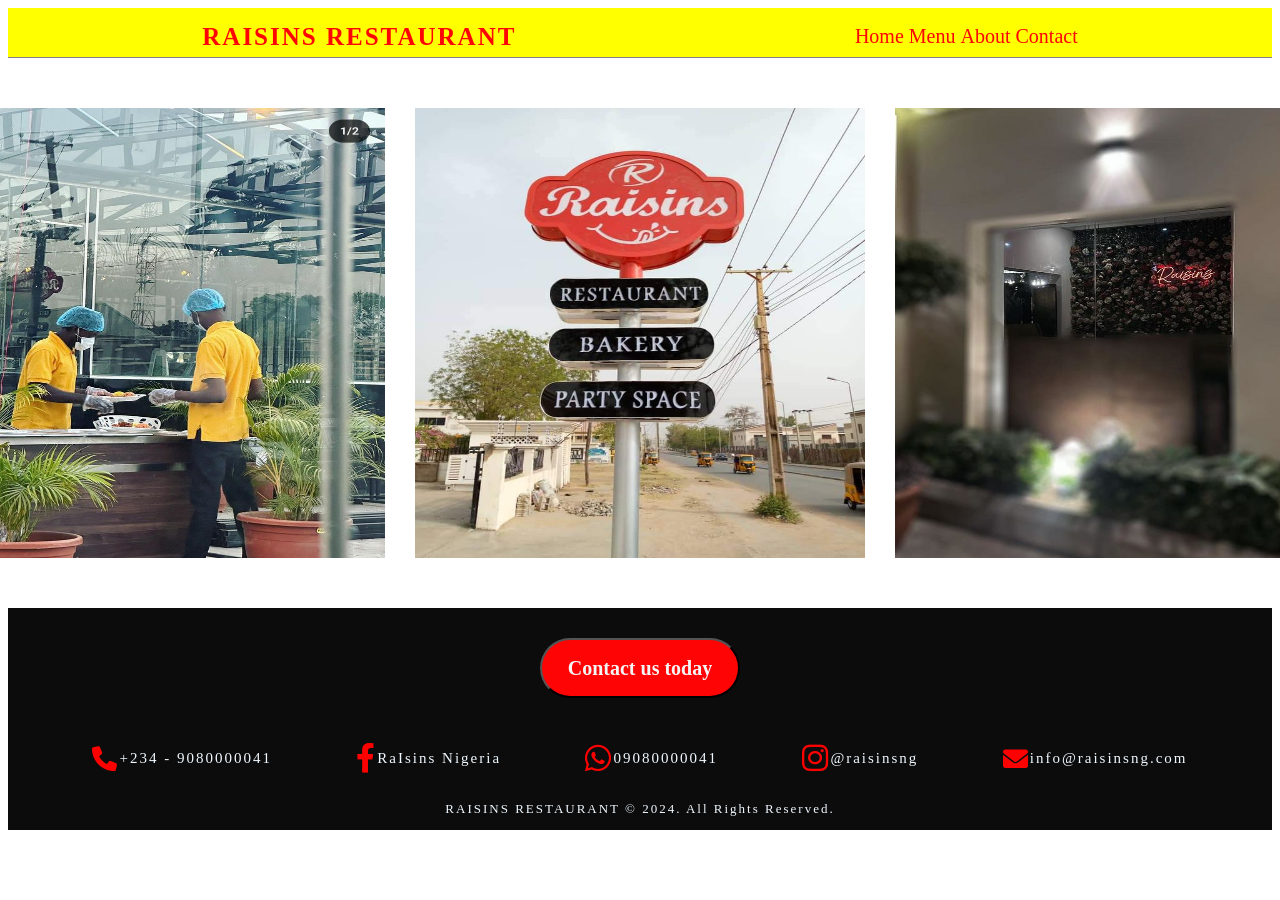
<file: contact.html>
<html lang="en">
  <head>
    <meta charset="UTF-8" />
    <meta name="viewport" content="width=device-width, initial-scale=1.0" />
    <link
      rel="stylesheet"
      href="https://cdnjs.cloudflare.com/ajax/libs/font-awesome/6.0.0-beta3/css/all.min.css"
      integrity="sha512-Fo3rlrZj/k7ujTnHg4CGR2D7kSs0v4LLanw2qksYuRlEzO+tcaEPQogQ0KaoGN26/zrn20ImR1DfuLWnOo7aBA=="
      crossorigin="anonymous"
      referrerpolicy="no-referrer"
    />
    <title>Contact us</title>
    <link rel="stylesheet" href="Raisins.html" />
    <link rel="stylesheet" href="/css/contact.css" />
  </head>
  <body>
    <section>
      <nav class="nav-container">
        <div class="top">
          <div class="logo">RAISINS RESTAURANT</div>

          <div class="nav-bar">
            <a href="Raisins.html">Home</a>
            <a href="Raisins.html">Menu</a>
            <a href="about.html">About</a>
            <a href="contact.html">Contact</a>
          </div>
        </div>
      </nav>
    </section>

    <div class="img-container">
      <span>
        <img src="/img/ali.jpg" alt="staffs at work" />
      </span>
      <span>
        <img src="/img/post.jpg" alt="raisins sign post" />
      </span>
      <span>
        <img src="/img/post3.jpg" alt="outdoor view" />
      </span>
    </div>

    <footer class="footer">
      <div class="text">
        <button><h2>Contact us today</h2></button>
      </div>

      <div class="socials">
        <p>
          <i class="fa fa-phone" style="font-size: 25px; color: red"> </i> +234
          - 9080000041
        </p>

        <p>
          <i class="fab fa-facebook-f" style="font-size: 30px; color: red"></i>
          RaIsins Nigeria
        </p>

        <p>
          <i class="fab fa-whatsapp" style="font-size: 30px; color: red"></i>
          09080000041
        </p>

        <p>
          <i class="fab fa-instagram" style="font-size: 30px; color: red"></i>
          @raisinsng
        </p>

        <p>
          <i class="fa fa-envelope" style="font-size: 25px; color: red"></i>
          info@raisinsng.com
        </p>
      </div>

      <div class="last">
        <p>RAISINS RESTAURANT &copy; 2024. All Rights Reserved.</p>
      </div>
    </footer>
  </body>
</html>
</file>
<file: css/contact.css>
* {
  box-sizing: border-box;
  font-family: poppins;
}
.nav-container {
  background-color: rgb(255, 255, 0);
  font-family: poppins;
}
.top {
  color: #ff0404;
  font-family: Poppins;
  display: flex;
  align-items: center;
  justify-content: space-around;
  height: 50px;
  padding: 25px;
  font-size: 20px;
  border-bottom: 1px solid gray;
  padding-bottom: 2px;
}
.top a {
  text-decoration: none;
  color: #ff0404;
}
.top :hover {
  color: rgb(26, 5, 16);
}
.text {
  border-top: 20px;
  padding: 25px 25px;
  font-family: Poppins;
}
.nav-bar a {
  display: inline-flex;
  padding-bottom: 15;
}
.top .logo {
  font-size: 25px;
  letter-spacing: 2px;
  font-weight: bolder;
  padding-bottom: 15;
}
.footer {
  font-size: small;
  display: block;
  align-items: center;
  justify-content: center;
  letter-spacing: 1px;
  font-family: poppins;
  background-color: #0c0c0c;
  color: aliceblue;
}
.img-container {
  margin: 50px 50px;
  display: flex;
  flex-direction: row;
  column-gap: 30px;
  align-items: center;
  justify-content: center;
}
.img-container img {
  display: flex;
  width: 50vh;
  height: 50vh;
}
.footer .socials {
  font-size: 15px;
  display: flex;
  row-gap: 15px;
  align-items: center;
  justify-content: space-evenly;
  font-weight: light;
}
.footer .text {
  display: flex;
  align-items: center;
  justify-content: center;
  letter-spacing: 2px;
}
.footer button {
  border-radius: 30px;
  width: 200px;
  height: 60px;
  align-items: center;
  justify-content: center;
  display: flex;
  color: rgb(245, 245, 245);
  background-color: #ff0404;
  margin: 5px 15px;
}
.last {
  display: flex;
  align-items: center;
  justify-content: center;
}
.footer p {
  display: flex;
  align-items: center;
  justify-content: center;
  letter-spacing: 2px;
}
</file>
